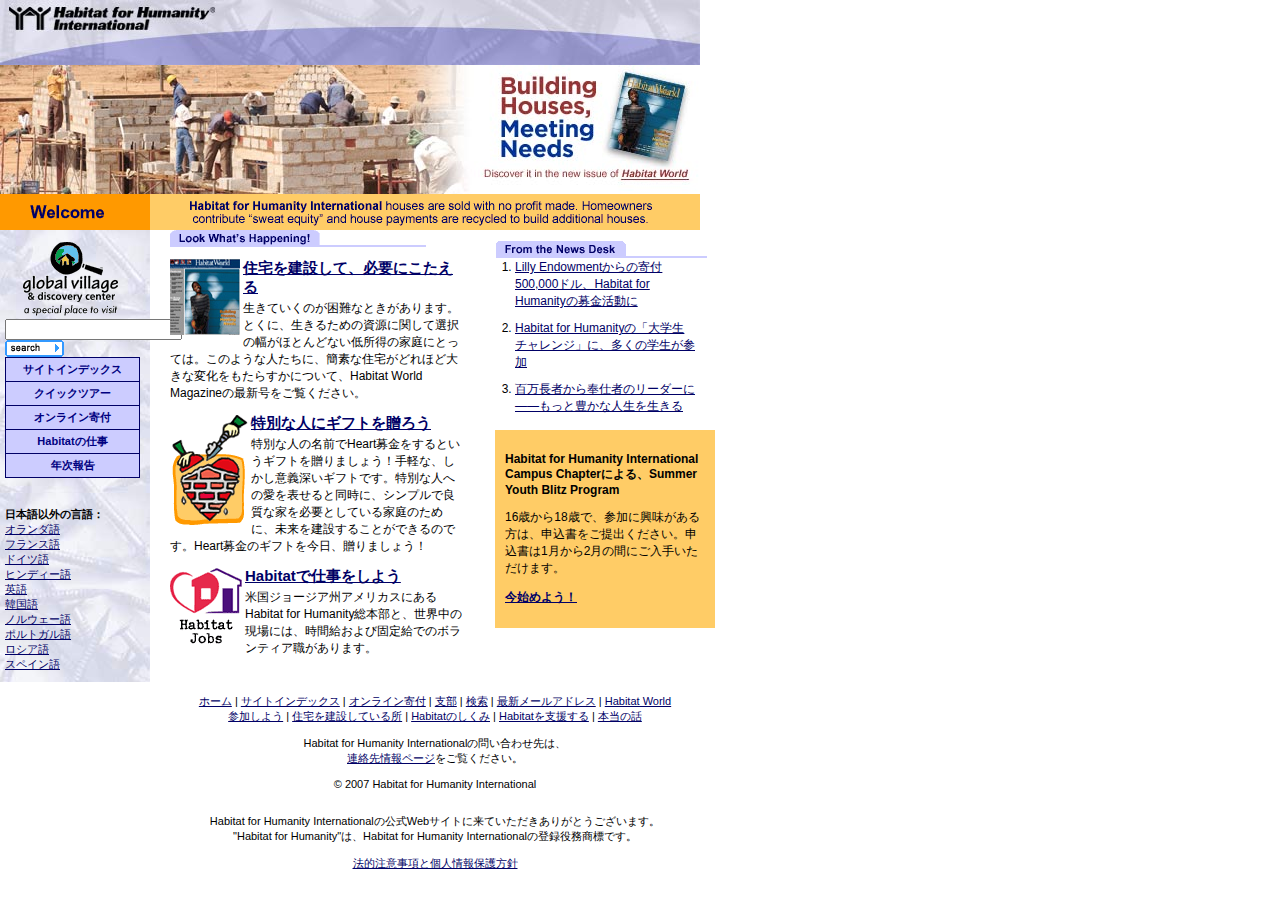
<file: ccyp/syb/CIW/option/Site_Dev/habitat/index.html>
<!DOCTYPE html PUBLIC "-//W3C//DTD XHTML 1.0 Transitional//EN"
    "http://www.w3.org/TR/xhtml1/DTD/xhtml1-transitional.dtd">
<html xmlns="http://www.w3.org/1999/xhtml">
<head>
<meta http-equiv="content-type" content="text/html;charset=utf-8" />
<meta name="description"
content="Habitat for Humanity Internationalの公式Webサイト。Habitat for Humanityは、住宅支援を行なうキリスト教非営利組織です。住環境で困っている人と協力して、シンプルかつ安価で良質な住宅を建設しています。ボランティアとパートナー・ファミリーが労力を提供し、篤志家と援助企業が資金と資材を提供して、Habitat for Humanityの家を建設しています。Habitat for Humanityの家は、無利益、無利子でパートナー・ファミリーに販売されます。ローンの支払いは、さらに家を建設するのに使われます。Habitat for Humanityは、米国50州すべてと、世界87カ国で活動しており、これまでに15万軒以上の家を建設しました。" />
<meta name="keywords"
content="Habitat for Humanity、habitatforhumanity、居住、Jimmy Carter、貧困、住宅、安価" />
<title>Habitat for Humanity International</title>
<link type="text/css" href="index/index.css" rel="stylesheet" />
</head>

<body>

<!-- HEADER SECTION 1 -->
<div id="head1"><a href=""><img
src="index/topnavBG_01.jpg" alt="Habitat for Humanity International" height="65" width="260" border="0" /></a><img src="index/topnavBG_02.jpg" height="65" width="440" border="0" alt="nav" /></div>

<!-- HEADER SECTION 2 -->
<div id="head2"><a href=""><img src="index/mainphoto5.jpg" height="129" width="474" border="0" alt="Habitat World Magazine Online" /></a><a href=""><img src="index/phototitle.jpg" alt="ここをクリックして、Habitat World Magazine Onlineの最新号をご覧ください。" height="129" width="226" border="0" /></a></div>

<!-- HEADER SECTION 3 -->
<div id="head3">
<div class="lefthead3"><img src="index/welcome.gif" alt="ようこそ" height="36" width="133" align="top" border="0" /></div>
<div class="righthead3"><a href=""><img src="index/rotatingquote3.gif"
alt="Habitat for Humanity Internationalは、住環境で困っている家庭やコミュニティに、安価で良質な住宅を建設するボランティアと資金、資材を提供します。Habitat for Humanity Internationalの家は、無利益で販売されます。その家に住む人は&quot;労働&quot;を提供し、家の代金は、さらに多くの家を建設するために使われます。" height="36" width="541" border="0" /></a></div>
</div>


<!-- MAIN DIV -->
<div id="container">

<!-- LEFT SIDEBAR -->
	<div id="sidebar-a"><div><img src="index/GVDClogo.gif" width="133" height="79" alt="世界中で行なわれている、Habitat住宅建設事業に参加しましょう！" border="0" />
		
	<form action="" method="post">
	<input name=".searchText" size="19" />
	<input type="image" src="index/button_search.gif" alt="検索" />
	</form>
	
	<div id="links1">
	<a href="">サイトインデックス</a>
	<a href="">クイックツアー</a>
	<a href="">オンライン寄付</a>
	<a href="">Habitatの仕事</a>
	<a href="" style="border-bottom:1px solid #000066;">年次報告</a>
	</div>
	
<span class="navshsmall">日本語以外の言語：<br />
</span> <span class="navbcsmall">
 <a href="">オランダ語</a><br />
 <a href="">フランス語</a><br />
 <a href="">ドイツ語</a><br />
 <a href="">ヒンディー語</a><br />
 <a href="">英語</a><br />
 <a href="">韓国語</a><br />
 <a href="">ノルウェー語</a><br />
 <a href="">ポルトガル語</a><br />
 <a href="">ロシア語</a><br />
 <a href="">スペイン語</a><br /></span>
 </div>

 </div>
	
<!-- RIGHT SIDEBAR -->
   <div id="sidebar-b"><img src="index/newsdeskheader2.gif" width="212" height="19" alt="ニュースデスクから" border="0" />
<br />
	<ul class="listcompact">
	   <li class="listcompact"><a href="">Lilly Endowmentからの寄付500,000ドル、Habitat for Humanityの募金活動に</a></li>
	   <li class="listcompact"><a href="">Habitat for Humanityの「大学生チャレンジ」に、多くの学生が参加</a></li>
	   <li class="listcompact"><a href="">百万長者から奉仕者のリーダーに——もっと豊かな人生を生きる</a></li> 
	</ul>
	
	<div style="background-color:#fc6;width:200px;padding:10px;">
	<p><b>Habitat for Humanity International Campus Chapterによる、Summer Youth Blitz Program</b></p>
	<p>16歳から18歳で、参加に興味がある方は、申込書をご提出ください。申込書は1月から2月の間にご入手いただけます。</p> 
    <p><b><a href="ccyp/syb.html">今始めよう！</a></b></p>
	</div>
	</div>

<!-- BODY CONTENT -->
	<div id="content">
    <img src="index/centerheader2.gif" width="256" height="26" alt="" border="0" />
	<div><img src="index/hw_feb_mar_04.jpg" alt="住宅を建設して、必要にこたえる" style="float:left;padding:0 3px 2px 0;" />
	<h4><a href="ccyp/default.html">住宅を建設して、必要にこたえる</a></h4>
	<p>生きていくのが困難なときがあります。とくに、生きるための資源に関して選択の幅がほとんどない低所得の家庭にとっては。このような人たちに、簡素な住宅がどれほど大きな変化をもたらすかについて、Habitat World Magazineの最新号をご覧ください。</p>
    </div>
	
	<div><img src="index/bkv_heart.gif" alt="特別な人にギフトを贈ろう" style="float:left;padding:0 3px 2px 0;" />
	<h4><a href="ccyp/default.html">特別な人にギフトを贈ろう</a></h4>
	<p>特別な人の名前でHeart募金をするというギフトを贈りましょう！手軽な、しかし意義深いギフトです。特別な人への愛を表せると同時に、シンプルで良質な家を必要としている家庭のために、未来を建設することができるのです。Heart募金のギフトを今日、贈りましょう！</p>
    </div>

	<div><img src="index/hrnew.gif" alt="Habitatで仕事をしよう" style="float:left;padding:0 3px 2px 0;" />
	<h4><a href="ccyp/default.html">Habitatで仕事をしよう</a></h4>
	<p>米国ジョージア州アメリカスにあるHabitat for Humanity総本部と、世界中の現場には、時間給および固定給でのボランティア職があります。	</p>
 </div>
 </div>
	

<!-- FOOTER LINKS -->
<div id="footer">
	<div><br />
<a href="">ホーム</a> | 
<a href="">サイトインデックス</a> | 
<a href="">オンライン寄付</a> | 
<a href="">支部</a> |
<a href="">検索</a> | 
<a href="">最新メールアドレス</a> | 
<a href="">Habitat World</a><br />
<a href="">参加しよう</a> | 
<a href="">住宅を建設している所</a> | 
<a href="">Habitatのしくみ</a> | 
<a href="">Habitatを支援する</a> | 
<a href="">本当の話</a>
<a href=""><br /></a> <a href=""><br /></a>
Habitat for Humanity Internationalの問い合わせ先は、<br /> <a href="">連絡先情報ページ</a>をご覧ください。<br />
<br />
&copy; 2007 Habitat for Humanity International<br />
<br />
<br />
 
<div style="text-align: center">Habitat for Humanity Internationalの公式Webサイトに来ていただきありがとうございます。<br /> "Habitat for Humanity"は、Habitat for Humanity Internationalの登録役務商標です。<br /> <br /> <a href="">法的注意事項と個人情報保護方針</a>
</div>

</div>
	
</div> 
</div> 
</body>
</html>
</file>
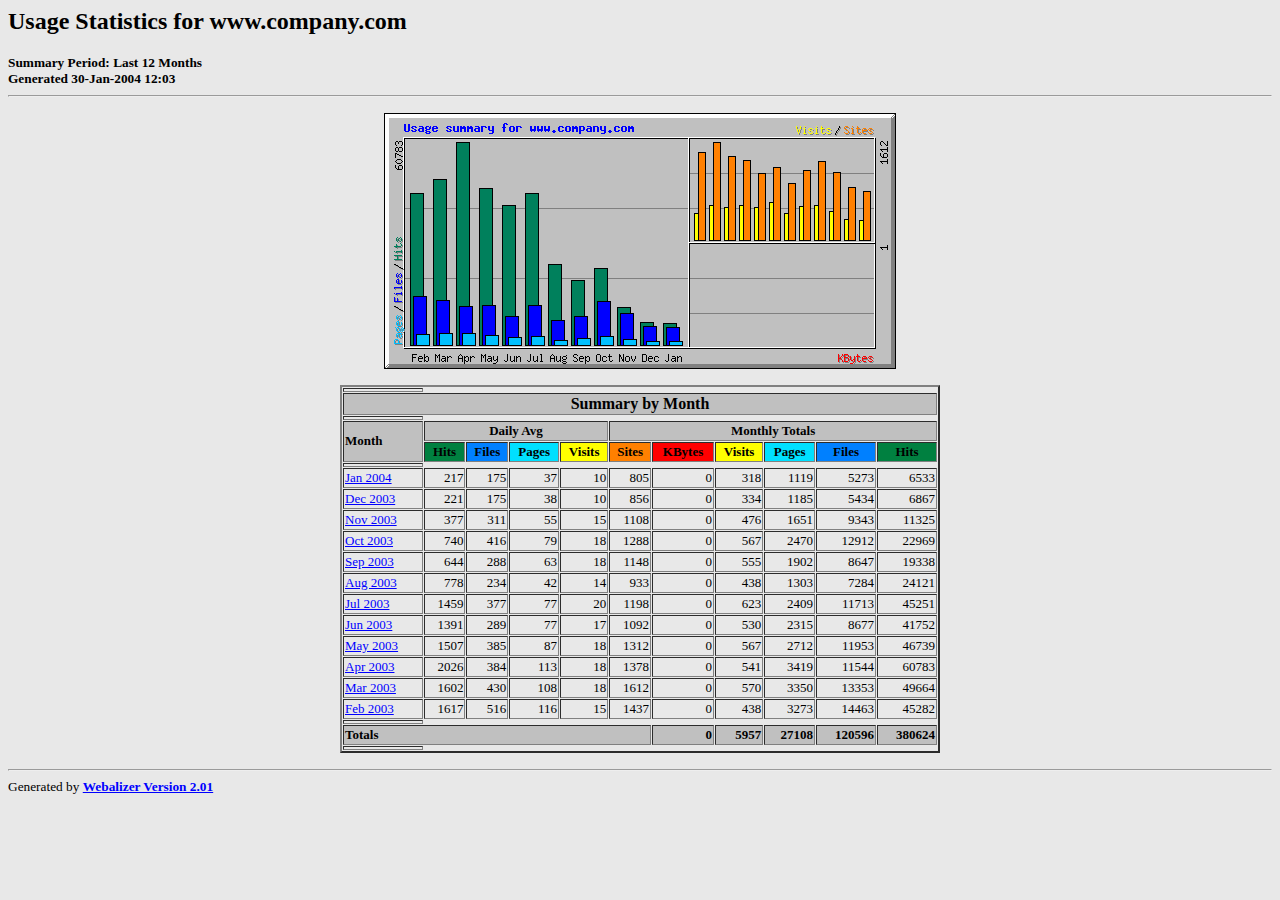
<file: ccyp/syb/CIW/Internet/Lab Files/Lesson01/Lab_1-2/index.html>
<!DOCTYPE HTML PUBLIC "-//W3C//DTD HTML 4.0 Transitional//EN">

<!-- Generated by The Webalizer  Ver. 2.01-10 -->
<!--                                          -->
<!-- Copyright 1997-2000 Bradford L. Barrett  -->
<!-- (brad@mrunix.net  http://www.mrunix.net) -->
<!--                                          -->
<!-- Distributed under the GNU GPL  Version 2 -->
<!--        Full text may be found at:        -->
<!--     http://www.mrunix.net/webalizer/     -->
<!--                                          -->
<!--  Give the power back to the programmers  -->
<!--   Support the Free Software Foundation   -->
<!--           (http://www.fsf.org)           -->
<!--                                          -->
<!-- *** Generated: 30-Jan-2004 12:03  *** -->

<HTML>
<HEAD>
 <TITLE>Usage Statistics for www.company.com - Last 12 Months</TITLE>
</HEAD>

<BODY BGCOLOR="#E8E8E8" TEXT="#000000" LINK="#0000FF" VLINK="#FF0000">
<H2>Usage Statistics for www.company.com</H2>
<SMALL><STRONG>
Summary Period: Last 12 Months<BR>
Generated 30-Jan-2004 12:03 <BR>
</STRONG></SMALL>
<CENTER>
<HR>
<P>
<IMG SRC="usage.png" ALT="Usage summary for www.company.com" HEIGHT=256 WIDTH=512><P>
<TABLE WIDTH=600 BORDER=2 CELLSPACING=1 CELLPADDING=1>
<TR><TH HEIGHT=4></TH></TR>
<TR><TH COLSPAN=11 BGCOLOR="#C0C0C0" ALIGN=center>Summary by Month</TH></TR>
<TR><TH HEIGHT=4></TH></TR>
<TR><TH ALIGN=left ROWSPAN=2 BGCOLOR="#C0C0C0"><FONT SIZE="-1">Month</FONT></TH>
<TH ALIGN=center COLSPAN=4 BGCOLOR="#C0C0C0"><FONT SIZE="-1">Daily Avg</FONT></TH>
<TH ALIGN=center COLSPAN=6 BGCOLOR="#C0C0C0"><FONT SIZE="-1">Monthly Totals</FONT></TH></TR>
<TR><TH ALIGN=center BGCOLOR="#008040"><FONT SIZE="-1">Hits</FONT></TH>
<TH ALIGN=center BGCOLOR="#0080FF"><FONT SIZE="-1">Files</FONT></TH>
<TH ALIGN=center BGCOLOR="#00E0FF"><FONT SIZE="-1">Pages</FONT></TH>
<TH ALIGN=center BGCOLOR="#FFFF00"><FONT SIZE="-1">Visits</FONT></TH>
<TH ALIGN=center BGCOLOR="#FF8000"><FONT SIZE="-1">Sites</FONT></TH>
<TH ALIGN=center BGCOLOR="#FF0000"><FONT SIZE="-1">KBytes</FONT></TH>
<TH ALIGN=center BGCOLOR="#FFFF00"><FONT SIZE="-1">Visits</FONT></TH>
<TH ALIGN=center BGCOLOR="#00E0FF"><FONT SIZE="-1">Pages</FONT></TH>
<TH ALIGN=center BGCOLOR="#0080FF"><FONT SIZE="-1">Files</FONT></TH>
<TH ALIGN=center BGCOLOR="#008040"><FONT SIZE="-1">Hits</FONT></TH></TR>
<TR><TH HEIGHT=4></TH></TR>
<TR><TD NOWRAP><A HREF="usage_200401.html"><FONT SIZE="-1">Jan 2004</FONT></A></TD>
<TD ALIGN=right><FONT SIZE="-1">217</FONT></TD>
<TD ALIGN=right><FONT SIZE="-1">175</FONT></TD>
<TD ALIGN=right><FONT SIZE="-1">37</FONT></TD>
<TD ALIGN=right><FONT SIZE="-1">10</FONT></TD>
<TD ALIGN=right><FONT SIZE="-1">805</FONT></TD>
<TD ALIGN=right><FONT SIZE="-1">0</FONT></TD>
<TD ALIGN=right><FONT SIZE="-1">318</FONT></TD>
<TD ALIGN=right><FONT SIZE="-1">1119</FONT></TD>
<TD ALIGN=right><FONT SIZE="-1">5273</FONT></TD>
<TD ALIGN=right><FONT SIZE="-1">6533</FONT></TD></TR>
<TR><TD NOWRAP><A HREF="usage_200312.html"><FONT SIZE="-1">Dec 2003</FONT></A></TD>
<TD ALIGN=right><FONT SIZE="-1">221</FONT></TD>
<TD ALIGN=right><FONT SIZE="-1">175</FONT></TD>
<TD ALIGN=right><FONT SIZE="-1">38</FONT></TD>
<TD ALIGN=right><FONT SIZE="-1">10</FONT></TD>
<TD ALIGN=right><FONT SIZE="-1">856</FONT></TD>
<TD ALIGN=right><FONT SIZE="-1">0</FONT></TD>
<TD ALIGN=right><FONT SIZE="-1">334</FONT></TD>
<TD ALIGN=right><FONT SIZE="-1">1185</FONT></TD>
<TD ALIGN=right><FONT SIZE="-1">5434</FONT></TD>
<TD ALIGN=right><FONT SIZE="-1">6867</FONT></TD></TR>
<TR><TD NOWRAP><A HREF="usage_200311.html"><FONT SIZE="-1">Nov 2003</FONT></A></TD>
<TD ALIGN=right><FONT SIZE="-1">377</FONT></TD>
<TD ALIGN=right><FONT SIZE="-1">311</FONT></TD>
<TD ALIGN=right><FONT SIZE="-1">55</FONT></TD>
<TD ALIGN=right><FONT SIZE="-1">15</FONT></TD>
<TD ALIGN=right><FONT SIZE="-1">1108</FONT></TD>
<TD ALIGN=right><FONT SIZE="-1">0</FONT></TD>
<TD ALIGN=right><FONT SIZE="-1">476</FONT></TD>
<TD ALIGN=right><FONT SIZE="-1">1651</FONT></TD>
<TD ALIGN=right><FONT SIZE="-1">9343</FONT></TD>
<TD ALIGN=right><FONT SIZE="-1">11325</FONT></TD></TR>
<TR><TD NOWRAP><A HREF="usage_200310.html"><FONT SIZE="-1">Oct 2003</FONT></A></TD>
<TD ALIGN=right><FONT SIZE="-1">740</FONT></TD>
<TD ALIGN=right><FONT SIZE="-1">416</FONT></TD>
<TD ALIGN=right><FONT SIZE="-1">79</FONT></TD>
<TD ALIGN=right><FONT SIZE="-1">18</FONT></TD>
<TD ALIGN=right><FONT SIZE="-1">1288</FONT></TD>
<TD ALIGN=right><FONT SIZE="-1">0</FONT></TD>
<TD ALIGN=right><FONT SIZE="-1">567</FONT></TD>
<TD ALIGN=right><FONT SIZE="-1">2470</FONT></TD>
<TD ALIGN=right><FONT SIZE="-1">12912</FONT></TD>
<TD ALIGN=right><FONT SIZE="-1">22969</FONT></TD></TR>
<TR><TD NOWRAP><A HREF="usage_200309.html"><FONT SIZE="-1">Sep 2003</FONT></A></TD>
<TD ALIGN=right><FONT SIZE="-1">644</FONT></TD>
<TD ALIGN=right><FONT SIZE="-1">288</FONT></TD>
<TD ALIGN=right><FONT SIZE="-1">63</FONT></TD>
<TD ALIGN=right><FONT SIZE="-1">18</FONT></TD>
<TD ALIGN=right><FONT SIZE="-1">1148</FONT></TD>
<TD ALIGN=right><FONT SIZE="-1">0</FONT></TD>
<TD ALIGN=right><FONT SIZE="-1">555</FONT></TD>
<TD ALIGN=right><FONT SIZE="-1">1902</FONT></TD>
<TD ALIGN=right><FONT SIZE="-1">8647</FONT></TD>
<TD ALIGN=right><FONT SIZE="-1">19338</FONT></TD></TR>
<TR><TD NOWRAP><A HREF="usage_200308.html"><FONT SIZE="-1">Aug 2003</FONT></A></TD>
<TD ALIGN=right><FONT SIZE="-1">778</FONT></TD>
<TD ALIGN=right><FONT SIZE="-1">234</FONT></TD>
<TD ALIGN=right><FONT SIZE="-1">42</FONT></TD>
<TD ALIGN=right><FONT SIZE="-1">14</FONT></TD>
<TD ALIGN=right><FONT SIZE="-1">933</FONT></TD>
<TD ALIGN=right><FONT SIZE="-1">0</FONT></TD>
<TD ALIGN=right><FONT SIZE="-1">438</FONT></TD>
<TD ALIGN=right><FONT SIZE="-1">1303</FONT></TD>
<TD ALIGN=right><FONT SIZE="-1">7284</FONT></TD>
<TD ALIGN=right><FONT SIZE="-1">24121</FONT></TD></TR>
<TR><TD NOWRAP><A HREF="usage_200307.html"><FONT SIZE="-1">Jul 2003</FONT></A></TD>
<TD ALIGN=right><FONT SIZE="-1">1459</FONT></TD>
<TD ALIGN=right><FONT SIZE="-1">377</FONT></TD>
<TD ALIGN=right><FONT SIZE="-1">77</FONT></TD>
<TD ALIGN=right><FONT SIZE="-1">20</FONT></TD>
<TD ALIGN=right><FONT SIZE="-1">1198</FONT></TD>
<TD ALIGN=right><FONT SIZE="-1">0</FONT></TD>
<TD ALIGN=right><FONT SIZE="-1">623</FONT></TD>
<TD ALIGN=right><FONT SIZE="-1">2409</FONT></TD>
<TD ALIGN=right><FONT SIZE="-1">11713</FONT></TD>
<TD ALIGN=right><FONT SIZE="-1">45251</FONT></TD></TR>
<TR><TD NOWRAP><A HREF="usage_200306.html"><FONT SIZE="-1">Jun 2003</FONT></A></TD>
<TD ALIGN=right><FONT SIZE="-1">1391</FONT></TD>
<TD ALIGN=right><FONT SIZE="-1">289</FONT></TD>
<TD ALIGN=right><FONT SIZE="-1">77</FONT></TD>
<TD ALIGN=right><FONT SIZE="-1">17</FONT></TD>
<TD ALIGN=right><FONT SIZE="-1">1092</FONT></TD>
<TD ALIGN=right><FONT SIZE="-1">0</FONT></TD>
<TD ALIGN=right><FONT SIZE="-1">530</FONT></TD>
<TD ALIGN=right><FONT SIZE="-1">2315</FONT></TD>
<TD ALIGN=right><FONT SIZE="-1">8677</FONT></TD>
<TD ALIGN=right><FONT SIZE="-1">41752</FONT></TD></TR>
<TR><TD NOWRAP><A HREF="usage_200305.html"><FONT SIZE="-1">May 2003</FONT></A></TD>
<TD ALIGN=right><FONT SIZE="-1">1507</FONT></TD>
<TD ALIGN=right><FONT SIZE="-1">385</FONT></TD>
<TD ALIGN=right><FONT SIZE="-1">87</FONT></TD>
<TD ALIGN=right><FONT SIZE="-1">18</FONT></TD>
<TD ALIGN=right><FONT SIZE="-1">1312</FONT></TD>
<TD ALIGN=right><FONT SIZE="-1">0</FONT></TD>
<TD ALIGN=right><FONT SIZE="-1">567</FONT></TD>
<TD ALIGN=right><FONT SIZE="-1">2712</FONT></TD>
<TD ALIGN=right><FONT SIZE="-1">11953</FONT></TD>
<TD ALIGN=right><FONT SIZE="-1">46739</FONT></TD></TR>
<TR><TD NOWRAP><A HREF="usage_200304.html"><FONT SIZE="-1">Apr 2003</FONT></A></TD>
<TD ALIGN=right><FONT SIZE="-1">2026</FONT></TD>
<TD ALIGN=right><FONT SIZE="-1">384</FONT></TD>
<TD ALIGN=right><FONT SIZE="-1">113</FONT></TD>
<TD ALIGN=right><FONT SIZE="-1">18</FONT></TD>
<TD ALIGN=right><FONT SIZE="-1">1378</FONT></TD>
<TD ALIGN=right><FONT SIZE="-1">0</FONT></TD>
<TD ALIGN=right><FONT SIZE="-1">541</FONT></TD>
<TD ALIGN=right><FONT SIZE="-1">3419</FONT></TD>
<TD ALIGN=right><FONT SIZE="-1">11544</FONT></TD>
<TD ALIGN=right><FONT SIZE="-1">60783</FONT></TD></TR>
<TR><TD NOWRAP><A HREF="usage_200303.html"><FONT SIZE="-1">Mar 2003</FONT></A></TD>
<TD ALIGN=right><FONT SIZE="-1">1602</FONT></TD>
<TD ALIGN=right><FONT SIZE="-1">430</FONT></TD>
<TD ALIGN=right><FONT SIZE="-1">108</FONT></TD>
<TD ALIGN=right><FONT SIZE="-1">18</FONT></TD>
<TD ALIGN=right><FONT SIZE="-1">1612</FONT></TD>
<TD ALIGN=right><FONT SIZE="-1">0</FONT></TD>
<TD ALIGN=right><FONT SIZE="-1">570</FONT></TD>
<TD ALIGN=right><FONT SIZE="-1">3350</FONT></TD>
<TD ALIGN=right><FONT SIZE="-1">13353</FONT></TD>
<TD ALIGN=right><FONT SIZE="-1">49664</FONT></TD></TR>
<TR><TD NOWRAP><A HREF="usage_200302.html"><FONT SIZE="-1">Feb 2003</FONT></A></TD>
<TD ALIGN=right><FONT SIZE="-1">1617</FONT></TD>
<TD ALIGN=right><FONT SIZE="-1">516</FONT></TD>
<TD ALIGN=right><FONT SIZE="-1">116</FONT></TD>
<TD ALIGN=right><FONT SIZE="-1">15</FONT></TD>
<TD ALIGN=right><FONT SIZE="-1">1437</FONT></TD>
<TD ALIGN=right><FONT SIZE="-1">0</FONT></TD>
<TD ALIGN=right><FONT SIZE="-1">438</FONT></TD>
<TD ALIGN=right><FONT SIZE="-1">3273</FONT></TD>
<TD ALIGN=right><FONT SIZE="-1">14463</FONT></TD>
<TD ALIGN=right><FONT SIZE="-1">45282</FONT></TD></TR>
<TR><TH HEIGHT=4></TH></TR>
<TR><TH BGCOLOR="#C0C0C0" COLSPAN=6 ALIGN=left><FONT SIZE="-1">Totals</FONT></TH>
<TH BGCOLOR="#C0C0C0" ALIGN=right><FONT SIZE="-1">0</FONT></TH>
<TH BGCOLOR="#C0C0C0" ALIGN=right><FONT SIZE="-1">5957</FONT></TH>
<TH BGCOLOR="#C0C0C0" ALIGN=right><FONT SIZE="-1">27108</FONT></TH>
<TH BGCOLOR="#C0C0C0" ALIGN=right><FONT SIZE="-1">120596</FONT></TH>
<TH BGCOLOR="#C0C0C0" ALIGN=right><FONT SIZE="-1">380624</FONT></TH></TR>
<TR><TH HEIGHT=4></TH></TR>
</TABLE>
</CENTER>
<P>
<HR>
<TABLE WIDTH="100%" CELLPADDING=0 CELLSPACING=0 BORDER=0>
<TR>
<TD ALIGN=left VALIGN=top>
<SMALL>Generated by
<A HREF="http://www.mrunix.net/webalizer/"><STRONG>Webalizer Version 2.01</STRONG></A>
</SMALL>
</TD>
</TR>
</TABLE>

<!-- Webalizer Version 2.01-10 (Mod: 16-Apr-2002) -->

</BODY>
</HTML>
</file>
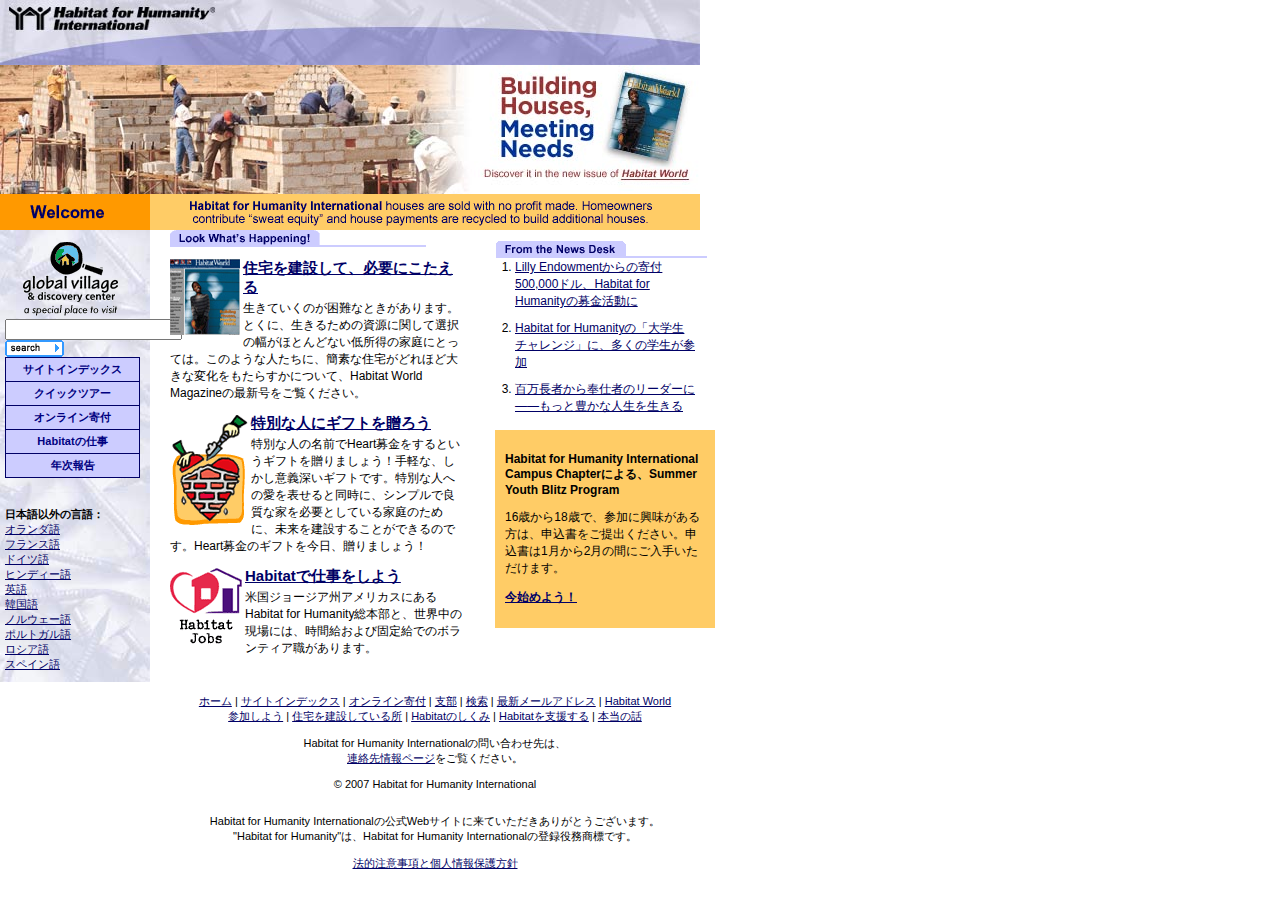
<file: ccyp/syb/CIW/Site_Dev/LabFiles/Lesson05/Finished/index.html>
<!DOCTYPE html PUBLIC "-//W3C//DTD XHTML 1.0 Transitional//EN"
    "http://www.w3.org/TR/xhtml1/DTD/xhtml1-transitional.dtd">
<html xmlns="http://www.w3.org/1999/xhtml">
<head>
<meta http-equiv="content-type" content="text/html;charset=utf-8" />
<meta name="description"
content="Habitat for Humanity Internationalの公式Webサイト。Habitat for Humanityは、住宅支援を行なうキリスト教非営利組織です。住環境で困っている人と協力して、シンプルかつ安価で良質な住宅を建設しています。ボランティアとパートナー・ファミリーが労力を提供し、篤志家と援助企業が資金と資材を提供して、Habitat for Humanityの家を建設しています。Habitat for Humanityの家は、無利益、無利子でパートナー・ファミリーに販売されます。ローンの支払いは、さらに家を建設するのに使われます。Habitat for Humanityは、米国50州すべてと、世界87カ国で活動しており、これまでに15万軒以上の家を建設しました。" />
<meta name="keywords"
content="Habitat for Humanity、habitatforhumanity、居住、Jimmy Carter、貧困、住宅、安価" />
<title>Habitat for Humanity International</title>
<link type="text/css" href="index/index.css" rel="stylesheet" />
</head>

<body>

<!-- HEADER SECTION 1 -->
<div id="head1"><a href="index.html"><img
src="index/topnavBG_01.jpg" alt="Habitat for Humanity International" height="65" width="260" border="0" /></a><img src="index/topnavBG_02.jpg" height="65" width="440" border="0" alt="nav" /></div>

<!-- HEADER SECTION 2 -->
<div id="head2"><a href="index.html"><img src="index/mainphoto5.jpg" height="129" width="474" border="0" alt="Habitat World Magazine Online" /></a><a href="index.html"><img src="index/phototitle.jpg" alt="ここをクリックして、Habitat World Magazine Onlineの最新号をご覧ください。" height="129" width="226" border="0" /></a></div>

<!-- HEADER SECTION 3 -->
<div id="head3">
<div class="lefthead3"><img src="index/welcome.gif" alt="ようこそ" height="36" width="133" align="top" border="0" /></div>
<div class="righthead3"><a href="index.html"><img src="index/rotatingquote3.gif"
alt="Habitat for Humanity Internationalは、住環境で困っている家庭やコミュニティに、安価で良質な住宅を建設するボランティアと資金、資材を提供します。Habitat for Humanity Internationalの家は、無利益で販売されます。その家に住む人は&quot;労働&quot;を提供し、家の代金は、さらに多くの家を建設するために使われます。" height="36" width="541" border="0" /></a></div>
</div>


<!-- MAIN DIV -->
<div id="container">

<!-- LEFT SIDEBAR -->
	<div id="sidebar-a"><div><img src="index/GVDClogo.gif" width="133" height="79" alt="世界中で行なわれている、Habitat住宅建設事業に参加しましょう！" border="0" />
		
	<form action="" method="post">
	<input name=".searchText" size="19" />
	<input type="image" src="index/button_search.gif" alt="検索" />
	</form>
	
	<div id="links1">
	<a href="index.html">サイトインデックス</a>
	<a href="index.html">クイックツアー</a>
	<a href="index.html">オンライン寄付</a>
	<a href="index.html">Habitatの仕事</a>
	<a href="index.html" style="border-bottom:1px solid #000066;">年次報告</a>
	</div>
	
<span class="navshsmall">日本語以外の言語：<br />
</span> <span class="navbcsmall">
 <a href="index.html">オランダ語</a><br />
 <a href="index.html">フランス語</a><br />
 <a href="index.html">ドイツ語</a><br />
 <a href="index.html">ヒンディー語</a><br />
 <a href="index.html">英語</a><br />
 <a href="index.html">韓国語</a><br />
 <a href="index.html">ノルウェー語</a><br />
 <a href="index.html">ポルトガル語</a><br />
 <a href="index.html">ロシア語</a><br />
 <a href="index.html">スペイン語</a><br /></span>
 </div>

 </div>
	
<!-- RIGHT SIDEBAR -->
   <div id="sidebar-b"><img src="index/newsdeskheader2.gif" width="212" height="19" alt="ニュースデスクから" border="0" />
<br />
	<ul class="listcompact">
	   <li class="listcompact"><a href="index.html">Lilly Endowmentからの寄付500,000ドル、Habitat for Humanityの募金活動に</a></li>
	   <li class="listcompact"><a href="index.html">Habitat for Humanityの「大学生チャレンジ」に、多くの学生が参加</a></li>
	   <li class="listcompact"><a href="index.html">百万長者から奉仕者のリーダーに——もっと豊かな人生を生きる</a></li> 
	</ul>
	
	<div style="background-color:#fc6;width:200px;padding:10px;">
	<p><b>Habitat for Humanity International Campus Chapterによる、Summer Youth Blitz Program</b></p>
	<p>16歳から18歳で、参加に興味がある方は、申込書をご提出ください。申込書は1月から2月の間にご入手いただけます。</p> 
    <p><b><a href="ccyp/syb.html">今始めよう！</a></b></p>
	</div>
	</div>

<!-- BODY CONTENT -->
	<div id="content">
    <img src="index/centerheader2.gif" width="256" height="26" alt="" border="0" />
	<div><img src="index/hw_feb_mar_04.jpg" alt="住宅を建設して、必要にこたえる" style="float:left;padding:0 3px 2px 0;" />
	<h4><a href="ccyp/default.html">住宅を建設して、必要にこたえる</a></h4>
	<p>生きていくのが困難なときがあります。とくに、生きるための資源に関して選択の幅がほとんどない低所得の家庭にとっては。このような人たちに、簡素な住宅がどれほど大きな変化をもたらすかについて、Habitat World Magazineの最新号をご覧ください。</p>
    </div>
	
	<div><img src="index/bkv_heart.gif" alt="特別な人にギフトを贈ろう" style="float:left;padding:0 3px 2px 0;" />
	<h4><a href="ccyp/default.html">特別な人にギフトを贈ろう</a></h4>
	<p>特別な人の名前でHeart募金をするというギフトを贈りましょう！手軽な、しかし意義深いギフトです。特別な人への愛を表せると同時に、シンプルで良質な家を必要としている家庭のために、未来を建設することができるのです。Heart募金のギフトを今日、贈りましょう！</p>
    </div>

	<div><img src="index/hrnew.gif" alt="Habitatで仕事をしよう" style="float:left;padding:0 3px 2px 0;" />
	<h4><a href="ccyp/default.html">Habitatで仕事をしよう</a></h4>
	<p>米国ジョージア州アメリカスにあるHabitat for Humanity総本部と、世界中の現場には、時間給および固定給でのボランティア職があります。	</p>
 </div>
 </div>
	

<!-- FOOTER LINKS -->
<div id="footer">
	<div><br />
<a href="index.html">ホーム</a> | 
<a href="index.html">サイトインデックス</a> | 
<a href="index.html">オンライン寄付</a> | 
<a href="index.html">支部</a> |
<a href="index.html">検索</a> | 
<a href="index.html">最新メールアドレス</a> | 
<a href="index.html">Habitat World</a><br />
<a href="index.html">参加しよう</a> | 
<a href="index.html">住宅を建設している所</a> | 
<a href="index.html">Habitatのしくみ</a> | 
<a href="index.html">Habitatを支援する</a> | 
<a href="index.html">本当の話</a>
<a href="index.html"><br /></a> <a href="index.html"><br /></a>
Habitat for Humanity Internationalの問い合わせ先は、<br /> <a href="index.html">連絡先情報ページ</a>をご覧ください。<br />
<br />
&copy; 2007 Habitat for Humanity International<br />
<br />
<br />
 
<div style="text-align: center">Habitat for Humanity Internationalの公式Webサイトに来ていただきありがとうございます。<br /> "Habitat for Humanity"は、Habitat for Humanity Internationalの登録役務商標です。<br /> <br /> <a href="index.html">法的注意事項と個人情報保護方針</a>
</div>

</div>
	
</div> 
</div> 
</body>
</html>
</file>
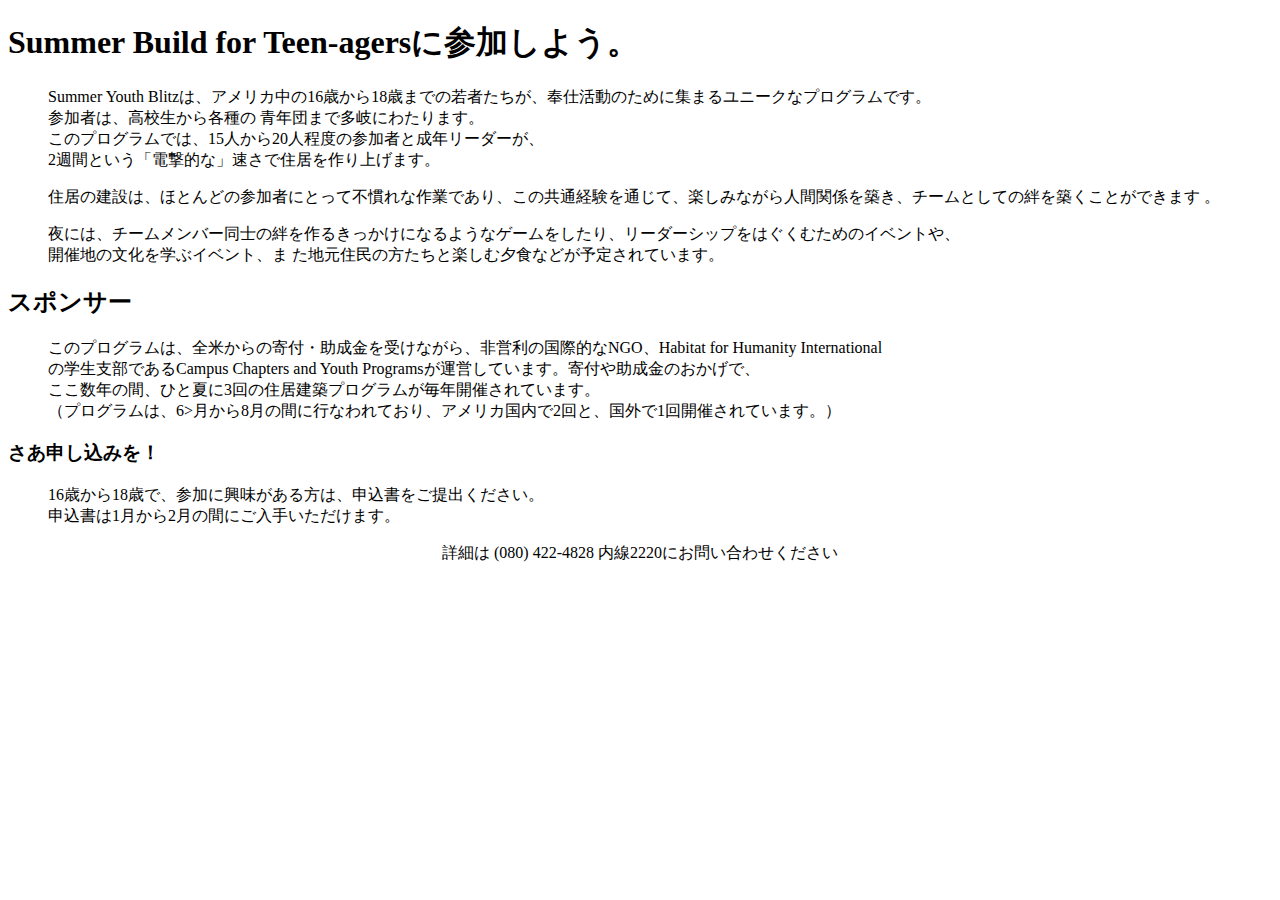
<file: syb.html>
<!DOCTYPE html
        PUBLIC "-//w3c//DTD XHTML 1.0 Transitional//EN"
        "http://www.w3.org/TR/xhtml1/DTD/xhtml1-transitional.dtd">
        <html xmlns="http://www.w3.org/1999/xhtml" xml:lang="ja">

<head>
<meta http-equiv="Content-Type" content="text/html; chrset=utf-8"/>
<meta name="keywords" content="CIW, XHTML 1.0, Habitat for
        Humanity"/>
<meta name="Description" content="simple XHTML page for Habitat
        site"/>


<title>Habitat for Humanity International Summer Youth Blitz
program</title>
</head>
<body>

<h1>Summer Build for Teen-agersに参加しよう。</h1>

<blockquote>

<p>
    Summer Youth Blitzは、アメリカ中の16歳から18歳までの若者たちが、奉仕活動のために集まるユニークなプログラムです。<br/>参加者は、高校生から各種の
        青年団まで多岐にわたります。<br/>このプログラムでは、15人から20人程度の参加者と成年リーダーが、<br/>2週間という「電撃的な」速さで住居を作り上げます。
</p>

</blockquote>

<blockquote>

<p>
    住居の建設は、ほとんどの参加者にとって不慣れな作業であり、この共通経験を通じて、楽しみながら人間関係を築き、チームとしての絆を築くことができます
    。
</p>

</blockquote>

<blockquote>

<p>
    夜には、チームメンバー同士の絆を作るきっかけになるようなゲームをしたり、リーダーシップをはぐくむためのイベントや、<br/>開催地の文化を学ぶイベント、ま
    た地元住民の方たちと楽しむ夕食などが予定されています。
</p>

</blockquote>

<h2>スポンサー</h2>

<blockquote>

<p>
    このプログラムは、全米からの寄付・助成金を受けながら、非営利の国際的なNGO、Habitat for Humanity International<br/>の学生支部であるCampus Chapters and Youth Programsが運営しています。寄付や助成金のおかげで、<br/>ここ数年の間、ひと夏に3回の住居建築プログラムが毎年開催されています。<br/>（プログラムは、6>月から8月の間に行なわれており、アメリカ国内で2回と、国外で1回開催されています。）
</p>

</blockquote>


<h3>さあ申し込みを！</h3>

<blockquote>

<p>
    16歳から18歳で、参加に興味がある方は、申込書をご提出ください。<br/>申込書は1月から2月の間にご入手いただけます。
</p>

</blockquote>

<center>詳細は (080) 422-4828 内線2220にお問い合わせください</center>

</body>
</html>
</file>
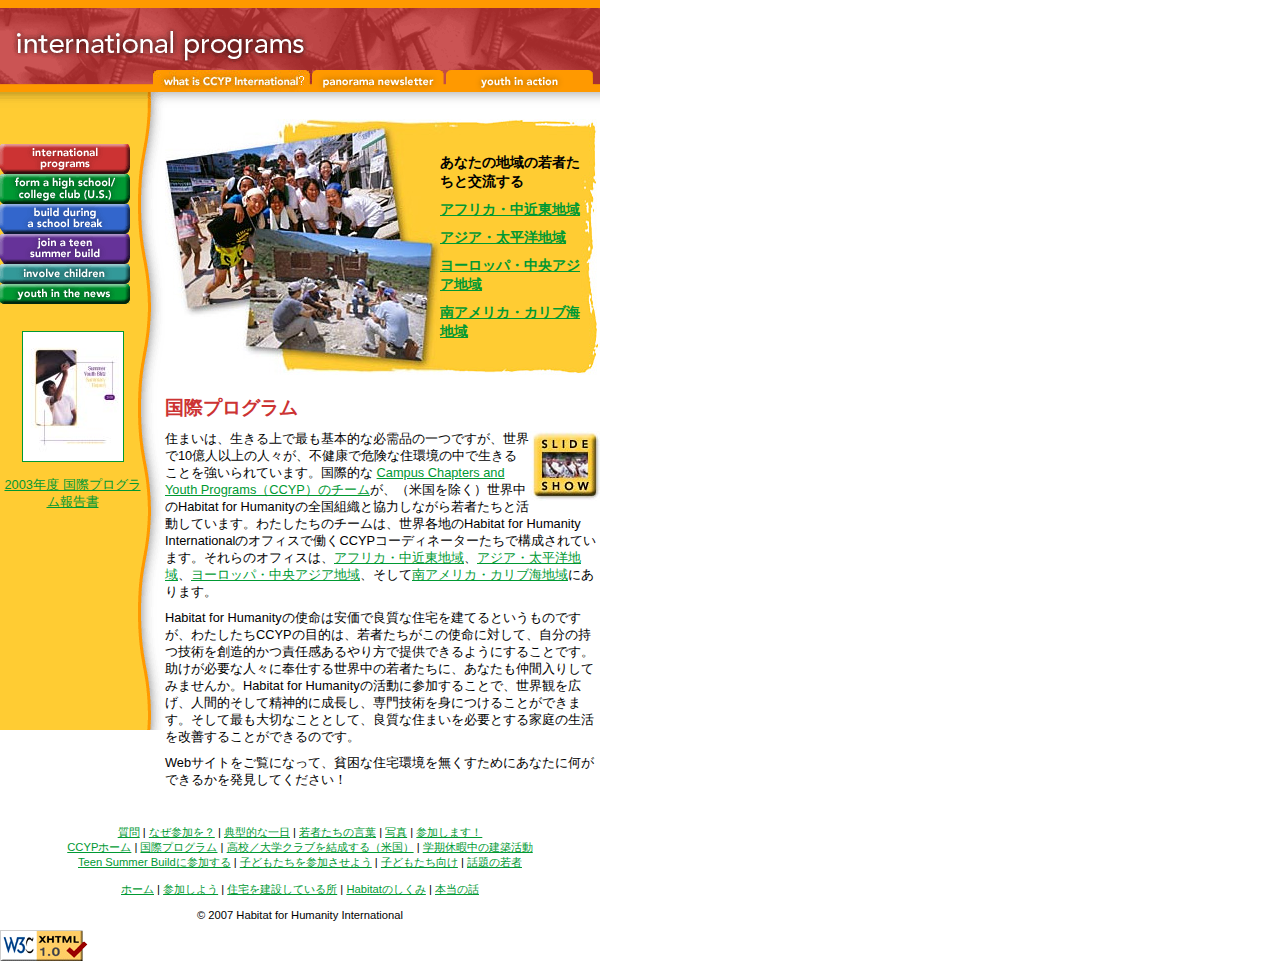
<file: ccyp/ccypintl.html>
<!DOCTYPE html PUBLIC "-//W3C//DTD XHTML 1.0 Transitional//EN" 	
	"http://www.w3.org/TR/xhtml1/DTD/xhtml1-transitional.dtd">
<html xmlns="http://www.w3.org/1999/xhtml" xml:lang="ja">
<head>
<meta http-equiv="Content-Type" content="text/html; charset=utf-8"/>
<meta name="Keywords" content="CIW,ファンデーション,例"/>
<meta name="Description" content="CIWファンデーション・コース向け"/>
<link rel="stylesheet" type="text/css" href="ccypintl/ccypintl.css" title="stylesheet"/>
<title>Habitat for Humanity International Campus Chapterによる、Summer Youth Blitz Program </title>
</head>

<body>
<div id="container">

<!-- ヘッダー -->
<div id="banner">
<div id="head"></div>
<div id="navbar"><img src="ccypintl/intlheaders_02.gif" width="153" height="22" alt="" border="0" /><img src="ccypintl/intlheaders_03.gif" width="159" height="22" alt="CCYP Internationalとは？" border="0" /><img src="ccypintl/intlheaders_04.gif" width="133" height="22" alt="パノラマ・ニュースレター" border="0" /><img src="ccypintl/intlheaders_05.gif" width="155" height="22" alt="Youth in Action" border="0" /></div>
<div id="subnav"><img src="ccypintl/navbg_02.gif" height="16" width="600" border="0" alt="" /></div>
</div>

<!-- サイドバー -->
<div id="sidebar">
<br /><br />
<a href="ccypintl.html"><img src="ccypintl/Intlbutton1.gif" height="30" width="130" border="0" alt="参加しよう" /></a><br />
<img src="ccypintl/ccbutton1.gif" height="30" width="130" border="0" alt="Campus Chapters" /><br/>
<img src="ccypintl/colchalbutton1.gif" height="30" width="130" border="0" alt="大学生チャレンジ" /><br />
<a href="syb.html"><img src="ccypintl/sybbutton1.gif" height="30" width="130" border="0" alt="Summer Youth Blitz" /></a><br />
<img src="ccypintl/childbutton1.gif" height="20" width="130" border="0" alt="子どもたちを参加させよう" /><br />
<img src="ccypintl/FWbutton1.gif" height="20" width="130" border="0" alt="世界を変える" /><br />
<br />

<p style="text-align:center;margin-right:20px;"><a href="ccypintl/SYBSumRept03.pdf"><img src="ccypintl/SYBSumReptCV.jpg" width="100" height="129" border="1" alt="2003年度国際プログラム報告書" /></a><br/><br/><a href="ccypintl/SYBSumRept03.pdf"> 2003年度 国際プログラム報告書</a>
</p>
</div>


<!-- コンテンツ本体 -->
<div id="content">

<div id="photoblock">
	<div>
		<p>あなたの地域の若者たちと交流する</p>
		<p><a href="ccypintl.html">アフリカ・中近東地域</a></p>
		<p><a href="ccypintl.html">アジア・太平洋地域</a></p>
		<p><a href="ccypintl.html">ヨーロッパ・中央アジア地域</a></p>
	    <p><a href="ccypintl.html">南アメリカ・カリブ海地域</a></p>
     </div>
</div>

<h2>国際プログラム</h2>

<p><img src="ccypintl/intlslideshowgraphic.jpg" width="70" height="70" alt="" border="0" align="right" />住まいは、生きる上で最も基本的な必需品の一つですが、世界で10億人以上の人々が、不健康で危険な住環境の中で生きることを強いられています。国際的な <a href="ccypintl.html">Campus Chapters and Youth Programs（CCYP）のチーム</a>が、（米国を除く）世界中のHabitat for Humanityの全国組織と協力しながら若者たちと活動しています。わたしたちのチームは、世界各地のHabitat for Humanity Internationalのオフィスで働くCCYPコーディネーターたちで構成されています。それらのオフィスは、<a href="ccypintl.html">アフリカ・中近東地域</a>、<a href="ccypintl.html">アジア・太平洋地域</a>、<a href="ccypintl.html">ヨーロッパ・中央アジア地域</a>、そして<a href="ccypintl.html">南アメリカ・カリブ海地域</a>にあります。</a></p>

<p>Habitat for Humanityの使命は安価で良質な住宅を建てるというものですが、わたしたちCCYPの目的は、若者たちがこの使命に対して、自分の持つ技術を創造的かつ責任感あるやり方で提供できるようにすることです。助けが必要な人々に奉仕する世界中の若者たちに、あなたも仲間入りしてみませんか。Habitat for Humanityの活動に参加することで、世界観を広げ、人間的そして精神的に成長し、専門技術を身につけることができます。そして最も大切なこととして、良質な住まいを必要とする家庭の生活を改善することができるのです。</p>

<p>Webサイトをご覧になって、貧困な住宅環境を無くすためにあなたに何ができるかを発見してください！</p>
</div>


<!-- フッター -->
<div id="footer">
<a href="ccypintl.html">質問</a> | 
<a href="ccypintl.html">なぜ参加を？</a> | 
<a href="ccypintl.html">典型的な一日</a> | 
<a href="ccypintl.html">若者たちの言葉</a> | 
<a href="ccypintl.html">写真</a> | 
<a href="ccypintl.html">参加します！</a><br/>
<a href="default.html">CCYPホーム</a> | 
<a href="ccypintl.html">国際プログラム</a> | 
<a href="ccypintl.html">高校／大学クラブを結成する（米国）</a> |
<a href="ccypintl.html">学期休暇中の建築活動</a> <br /> 
<a href="syb.html">Teen Summer Buildに参加する</a> | 
<a href="ccypintl.html">子どもたちを参加させよう</a> | 
<a href="ccypintl.html">子どもたち向け</a> |
<a href="ccypintl.html">話題の若者</a><br/><br/>
<a href="/habitat/index.html">ホーム</a> | 
<a href="ccypintl.html">参加しよう</a> | 
<a href="ccypintl.html">住宅を建設している所</a> | 
<a href="ccypintl.html">Habitatのしくみ</a> | 
<a href="ccypintl.html">本当の話<br/></a><br/>&copy; 2007 Habitat for Humanity International
</div>

<p><a href="http://validator.w3.org/check/referer"><img src="ccypintl/valid-xhtml10.png" alt="妥当なXHTML 1.0です！" height="31" width="88" border="0" /></a></p>

</div>
</body>
</html>
</file>
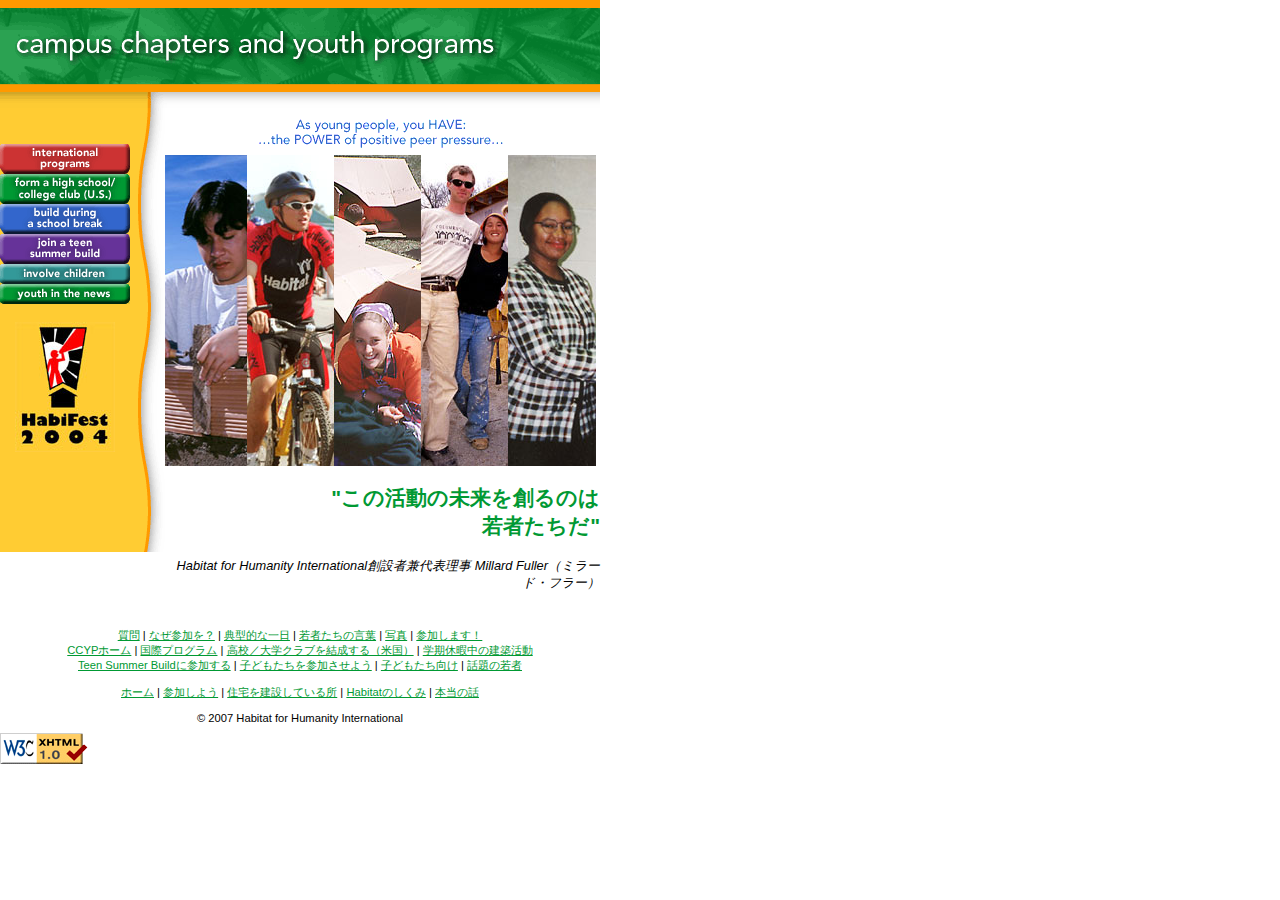
<file: ccyp/default.html>
<!DOCTYPE html PUBLIC "-//W3C//DTD XHTML 1.0 Transitional//EN" 	
	"http://www.w3.org/TR/xhtml1/DTD/xhtml1-transitional.dtd">
<html xmlns="http://www.w3.org/1999/xhtml" xml:lang="ja">
<head>
<meta http-equiv="Content-Type" content="text/html; charset=utf-8"/>
<meta name="Keywords" content="CIW,ファンデーション,例"/>
<meta name="Description" content="CIWファンデーション・コース向け"/>
<link rel="stylesheet" type="text/css" href="default/default.css" title="stylesheet"/>
<title>Habitat for Humanity International Campus Chapterによる、Summer Youth Blitz Program </title>
</head>
<body>
<div id="container">

<!-- ヘッダー -->
<div id="banner">
<div id="head"></div>
<div id="navbar"><img src="default/navbg_02.gif" width="600" height="16" alt="" border="0" /></div>
</div>

<!-- サイドバー -->
<div id="sidebar"><br /><br />
<a href="default.html"><img src="default/Intlbutton1.gif" height="30" width="130" border="0" alt="参加しよう" /></a><br />
<img src="default/ccbutton1.gif" height="30" width="130" border="0" alt="Campus Chapters" /><br />
<img src="default/colchalbutton1.gif" height="30" width="130" border="0" alt="大学生チャレンジ" /><br />
<a href="syb.html"><img src="default/sybbutton1.gif" height="30" width="130" border="0" alt="Summer Youth Blitz" /></a><br />
<img src="default/childbutton1.gif" height="20" width="130" border="0" alt="子どもたちを参加させよう" /><br />
<img src="default/FWbutton1.gif" height="20" width="130" border="0" alt="世界を変える" /><br />
<br />
<img src="default/Habifest_mainccyp.jpg" width="100" height="130" alt="HabiFest" style="text-align:center;margin:0px 15px;" />
</div>


<!-- コンテンツ本体 -->
<div id="content">

<div style="border:0px;padding:0px;margin:0px;">
<img src="default/mainquote9.gif" width="430" height="47" alt="あなたの声をお聞かせください" border="0" />
</div>

<div style="border:0px;padding:0px;margin:0px;">
<img src="default/mainphoto_set1_01.jpg" width="82" height="311" alt="住宅建築活動" /><img src="default/mainphoto_set1_02.jpg" width="87" height="311" alt="募金活動" /><img src="default/mainphoto_set1_03.jpg" width="87" height="311" alt="啓発活動" /><img src="default/mainphoto_set1_04.jpg" width="87" height="311" alt="活動報告" /><img src="default/mainphoto_set1_05.jpg" width="88" height="311" alt="指導者" />
</div>

<br />

<div align="right">
<span class="hdgreen">&quot;この活動の未来を創るのは<br />若者たちだ&quot;</span><br /><br /><span class="byline"> Habitat for Humanity International創設者兼代表理事 Millard Fuller（ミラード・フラー）</span>
</div>
</div>


<!-- フッター -->
<div id="footer">
<a href="default.html">質問</a> | 
<a href="default.html">なぜ参加を？</a> | 
<a href="default.html">典型的な一日</a> | 
<a href="default.html">若者たちの言葉</a> | 
<a href="default.html">写真</a> | 
<a href="default.html">参加します！</a><br/>
<a href="default.html">CCYPホーム</a> | 
<a href="default.html">国際プログラム</a> | 
<a href="default.html">高校／大学クラブを結成する（米国）</a> |
<a href="default.html">学期休暇中の建築活動</a> <br /> 
<a href="syb.html">Teen Summer Buildに参加する</a> | 
<a href="default.html">子どもたちを参加させよう</a> | 
<a href="default.html">子どもたち向け</a> |
<a href="default.html">話題の若者</a><br/><br/>
<a href="index.html">ホーム</a> | 
<a href="default.html">参加しよう</a> | 
<a href="default.html">住宅を建設している所</a> | 
<a href="default.html">Habitatのしくみ</a> | 
<a href="default.html">本当の話<br/></a><br/>&copy; 2007 Habitat for Humanity International
</div>

<p><a href="http://validator.w3.org/check/referer"><img src="default/valid-xhtml10.png" alt="妥当なXHTML 1.0です！" height="31" width="88" border="0" /></a></p>
</div>
</body>
</html>
</file>
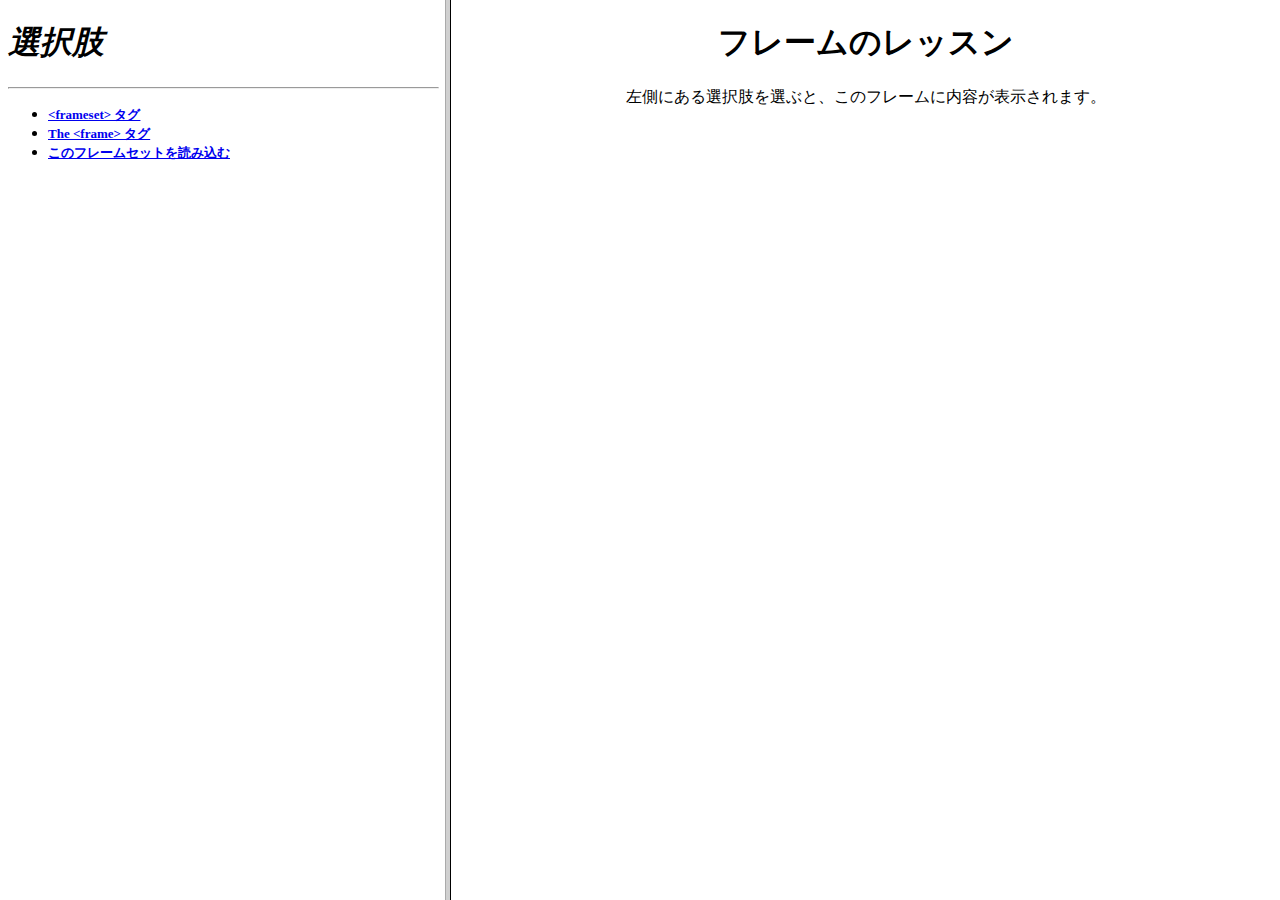
<file: ccyp/fl-2frames.html>
<!DOCTYPE html PUBLIC "-//W3C//DTD XHTML 1.0 Frameset//EN"
 	"http://www.w3.org/TR/xhtml1/DTD/xhtml1-frameset.dtd">

<html xmlns="http://www.w3.org/1999/xhtml" xml:lang="ja">
<head>
<meta http-equiv="Content-Type" content="text/html; charset=utf-8"/>
<meta name="Keywords" content="CIW,ファンデーション,例"/>
<meta name="Description" content="CIWファンデーション・コース向け"/>
<!-- <link rel="stylesheet"  type="text/css" href="fl-2frames.css" title="stylesheet"/> -->

<title>簡単なフレームセット</title>

</head>

<frameset cols="35%,65%" >
	<noframes>
	<body>フレーム対応のブラウザでは、ここにフレームが表示されます。</body>
	</noframes>

	<frame src="fl-toc.html" name="toc" />
	<frame src="fl-second.html" name="main" />


</frameset>
</html>
</file>
<file: ccyp/syb/CIW/option/Site_Dev/habitat/index/index.css>
@charset "utf-8";
body {
      margin:0px;
      padding:0px;
	  }
	  
a  {
   color: #006;
   }

#head1 #head2 {
        margin:0px;
		padding:0px;
		border:0px;
		} 
		
#head3 {
        margin:0px;
		padding:0px;
		border:0px;
		width:700px;
		} 
		
.lefthead3 {
            background:#f90;
            width:150px;
			float:left;
			border:0px;
			margin:0px;
			padding:0px;
			}
	
.righthead3 {		
			background:#fc6;
			width:550px;
			float:right;
			border:0px;
			margin:0px;
			padding:0px;
			}
   
.navbcsmall {
            color: #000;
            font-size: 70%; 
			font-family: Osaka, 'ＭＳ Ｐゴシック', sans-serif;
			}
			
.navshsmall {
             color:#000;
             font-weight: bold;
			 font-size: 70%;
			 font-family: Osaka, 'ＭＳ Ｐゴシック', sans-serif;
			 }

.searchbox {
            font-weight: bold;
			font-size: 85%;
			font-family: Osaka, 'ＭＳ Ｐゴシック', sans-serif;
			}
			  

		 
ul.listcompact {
               list-style:bullet;
			   margin-top: 0px;
			   margin-bottom: 5px;
			   margin-left: 10px;
			   padding-left: 10px;
			   }
			   
li.listcompact {
               padding-bottom: 10px; 
               }
			   
#container {
			width: 700px;
			border: 0px;
			margin: 0px;
			padding: 0px; 
		    }

#banner {
		 padding: 10px;
		 margin-bottom: 0;
		 background-color: #fff;
		 }

#content {
		  padding: 10px 5px; 
		  margin-left: 165px;
		  margin-right: 230px;
		  background-color: #fff;
		  }
		
#content h4 {
             margin-bottom:3px;
             margin-top:3px;
			 color:#006;
			 font-weight: bold;
			 font-size: 15px;
			 font-family: Osaka, 'ＭＳ Ｐゴシック', sans-serif;
			}
			
#content p {
            margin-top:3px;
			color: #000;
			font-size: 12px;
			font-family: Osaka, 'ＭＳ Ｐゴシック', sans-serif;
			}

#sidebar-a {
			float: left;
			width: 155px;
			\width: 175px;
			w\idth: 155px;
			margin: 0;
			margin-right: 0;
			padding: 10px 5px;
			background: url(sidenailbg.jpg) repeat-y; 
			border:0px;
		    }

#sidebar-b {
			float: right;
			width: 200px; /* 200 */
			\width: 220px;
			w\idth: 200px;
			margin: 0;
			margin-left: 0;
			padding: 10px 5px;
			background-color: #fff;
			color: black;
			font-size: 12px;
			font-family: Osaka, 'ＭＳ Ｐゴシック', sans-serif;
		    }

#footer {
		 text-align: center;
		 clear: both;
		 padding-left: 170px;
		 margin-top: 0;
		 background-color: #fff;
		 font-size: 11px;
		 font-family: Osaka, 'ＭＳ Ｐゴシック', sans-serif;
		}

		
/* left menu link box */

div#links1 {width: 135px;
            height: 150px;
			font-family: Arial, Helvetica, Geneva, sans-serif;
			font-size:11px;
			z-index: 100;
			}
			
div#links1 a {display: block; 
			  text-align: center; 
			  padding: 4px 6px;
			  margin:0px;
			  text-decoration: none;
			  color: #000080;
			  font-weight:bold;
			  background: #ccccff;
			  border-top: 1px solid #000066;
			  border-right: 1px solid #000066;
			  border-left: 1px solid #000066;
			  }
			  
div#links1 a:hover {color: #FFF;
                    background:#9999cc;
					}
</file>
<file: ccyp/syb/CIW/Site_Dev/LabFiles/Lesson05/Finished/index/index.css>
@charset "utf-8";
body {
      margin:0px;
      padding:0px;
	  }
	  
a  {
   color: #006;
   }

#head1 #head2 {
        margin:0px;
		padding:0px;
		border:0px;
		} 
		
#head3 {
        margin:0px;
		padding:0px;
		border:0px;
		width:700px;
		} 
		
.lefthead3 {
            background:#f90;
            width:150px;
			float:left;
			border:0px;
			margin:0px;
			padding:0px;
			}
	
.righthead3 {		
			background:#fc6;
			width:550px;
			float:right;
			border:0px;
			margin:0px;
			padding:0px;
			}
   
.navbcsmall {
            color: #000;
            font-size: 70%; 
			font-family: Osaka, 'ＭＳ Ｐゴシック', sans-serif;
			}
			
.navshsmall {
             color:#000;
             font-weight: bold;
			 font-size: 70%;
			 font-family: Osaka, 'ＭＳ Ｐゴシック', sans-serif;
			 }

.searchbox {
            font-weight: bold;
			font-size: 85%;
			font-family: Osaka, 'ＭＳ Ｐゴシック', sans-serif;
			}
			  

		 
ul.listcompact {
               list-style:bullet;
			   margin-top: 0px;
			   margin-bottom: 5px;
			   margin-left: 10px;
			   padding-left: 10px;
			   }
			   
li.listcompact {
               padding-bottom: 10px; 
               }
			   
#container {
			width: 700px;
			border: 0px;
			margin: 0px;
			padding: 0px; 
		    }

#banner {
		 padding: 10px;
		 margin-bottom: 0;
		 background-color: #fff;
		 }

#content {
		  padding: 10px 5px; 
		  margin-left: 165px;
		  margin-right: 230px;
		  background-color: #fff;
		  }
		
#content h4 {
             margin-bottom:3px;
             margin-top:3px;
			 color:#006;
			 font-weight: bold;
			 font-size: 15px;
			 font-family: Osaka, 'ＭＳ Ｐゴシック', sans-serif;
			}
			
#content p {
            margin-top:3px;
			color: #000;
			font-size: 12px;
			font-family: Osaka, 'ＭＳ Ｐゴシック', sans-serif;
			}

#sidebar-a {
			float: left;
			width: 155px;
			\width: 175px;
			w\idth: 155px;
			margin: 0;
			margin-right: 0;
			padding: 10px 5px;
			background: url(sidenailbg.jpg) repeat-y; 
			border:0px;
		    }

#sidebar-b {
			float: right;
			width: 200px; /* 200 */
			\width: 220px;
			w\idth: 200px;
			margin: 0;
			margin-left: 0;
			padding: 10px 5px;
			background-color: #fff;
			color: black;
			font-size: 12px;
			font-family: Osaka, 'ＭＳ Ｐゴシック', sans-serif;
		    }

#footer {
		 text-align: center;
		 clear: both;
		 padding-left: 170px;
		 margin-top: 0;
		 background-color: #fff;
		 font-size: 11px;
		 font-family: Osaka, 'ＭＳ Ｐゴシック', sans-serif;
		}

		
/* left menu link box */

div#links1 {width: 135px;
            height: 150px;
			font-family: Arial, Helvetica, Geneva, sans-serif;
			font-size:11px;
			z-index: 100;
			}
			
div#links1 a {display: block; 
			  text-align: center; 
			  padding: 4px 6px;
			  margin:0px;
			  text-decoration: none;
			  color: #000080;
			  font-weight:bold;
			  background: #ccccff;
			  border-top: 1px solid #000066;
			  border-right: 1px solid #000066;
			  border-left: 1px solid #000066;
			  }
			  
div#links1 a:hover {color: #FFF;
                    background:#9999cc;
					}
</file>
<file: ccyp/ccypintl/ccypintl.css>
@charset "utf-8";
/* STYLE SHEET FOR CCYPINTL.HTML */

body {
      margin:0px;
	  font-family: Osaka, 'ＭＳ Ｐゴシック', sans-serif;
	 } 

p {
   margin-top: 9px; 
   font-size: 80%;
   margin-bottom: 9px;
   }

H2 {
	margin-top: 9px; 
	font-weight: bold; 
	font-size: 120%;
	color:#cc3333;
	margin-bottom: 10px; 
    }

A {
   color: #093
   }

#container {
			width: 600px;
			border-top: 8px solid #f90;
			padding: 0px;
		   }

#banner {
		 padding: 0;
		 margin-bottom: 0;
		 background-color: #fff;
		}
		
#head  {
		margin:0px;
        padding:0px;
		border:0px;
		height:62px;
		background: #fff url(intlheaders_01.gif) no-repeat left;
		}
		
#navbar {
		margin:0px;
		padding:0px;
		border:0px;
		height:22px;
		}
		
#subnav {
		 margin:0px;
		 padding:0px;
		 border:0px;
		 height:16px;}

#content {
		   padding: 0;
		   margin-left: 165px;
		   background-color: #fff;
		  }

#sidebar {
			float: left;
			width: 165px;
			margin:0;
			padding: 0;
			padding-bottom:210px;
			background: #fc3 url(navbg_04.gif) repeat-y top right;
		}

#footer {
		 clear: both;
		 text-align:center;
		 font-size: 70%;
		 padding: 0;
		 margin-top: 36px;
		 background-color: #fff;
		}
		
#photoblock {
			background: #fff url(mainphoto_01.jpg) no-repeat left;
			padding:36px 0px;
			}
	
#photoblock div {
				 width:140px;
				 padding-left:275px;
				}
			 
#photoblock p {
			   font-size:90%;
			   font-weight:bold;
			  }
</file>
<file: ccyp/default/default.css>
@charset "utf-8";
/* STYLE SHEET FOR DEFAULT.HTML */

body {
      margin:0px;
	  font-family: Osaka, 'ＭＳ Ｐゴシック', sans-serif;
	 } 

p  {
   margin-top: 9px; 
   font-size: 80%;
   margin-bottom: 9px;
   }

H2 {
	margin-top: 9px; 
	font-weight: bold; 
	font-size: 120%;
	color:#639;
	margin-bottom: 10px; 
    }

A {
   color: #093
   }

#container {
			width: 600px;
			border-top: 8px solid #f90;
			padding: 0px;
		   }

#banner {
		 padding: 0;
		 margin-bottom: 0;
		 background-color: #fff;
		}
		
#head  {
		margin:0px;
        padding:0px;
		border:0px;
		height:84px;
		background: #fff url(navbg_01.gif) no-repeat left;
		}
		
#navbar {
		margin:0px;
		padding:0px;
		border:0px;
		height:16px;
		}
		
#subnav {
		 margin:0px;
		 padding:0px;
		 border:0px;
		 height:16px;}

#content {
		   padding: 0;
		   margin-left: 165px;
		   background-color: #fff;
		  }

#sidebar {
		  float: left;
		  width: 165px;
		  margin: 0;
		  margin-right: 0;
		  padding: 0;
		  padding-bottom: 100px;
		  background: #fc3 url(navbg_04.gif) repeat-y top right;
		 }

#footer {
		 clear: both;
		 text-align:center;
		 font-size: 70%;
		 padding: 0;
		 margin-top: 36px;
		 background-color: #fff;
		}
		
.hdgreen {
          color: #093;
		  font-weight: bold;
		  font-size: 130%; 
		  line-height: normal;
		  }

.byline { 
		 color: #000;
		 font-style: italic;
		 font-size: 80%;
		 line-height: normal;
		 }
</file>
